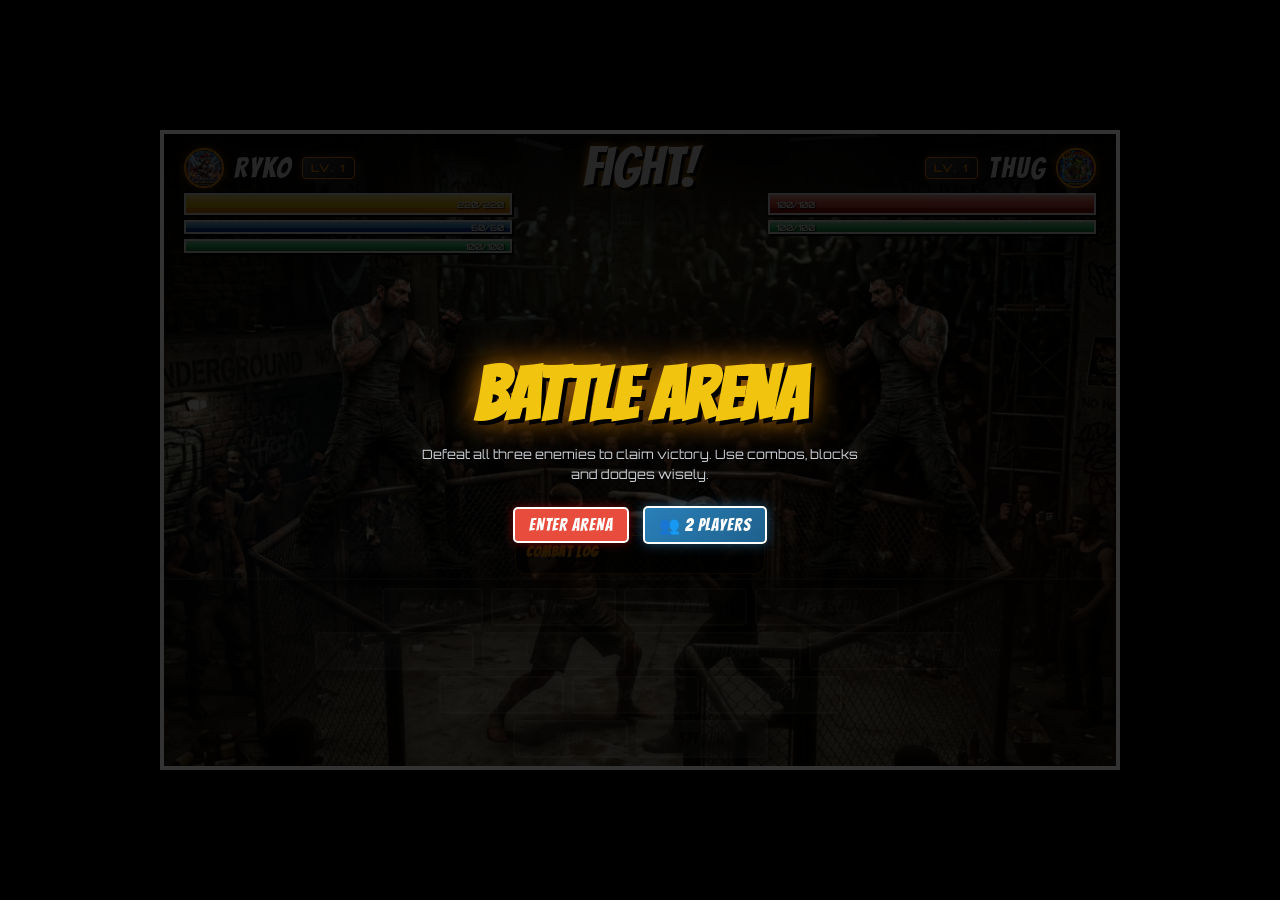
<file: index.html>
<!DOCTYPE html>
<html lang="en">
<head>
    <meta charset="UTF-8">
    <meta http-equiv="refresh" content="0; url=rpg-arena/index.html">
    <title>RPG Arena</title>
    <script>window.location.replace("rpg-arena/index.html");</script>
</head>
<body>
    <a href="rpg-arena/index.html">Open RPG Arena</a>
</body>
</html>
</file>
<file: rpg-arena/style.css>
/* ============================================================
   MINI RPG BATTLE ARENA — Premium fighting-game UI
   (Preserves original sprite/shake/particle styles, adds HUD,
    stamina, expanded controls, states, responsive layout)
   ============================================================ */

:root {
    --primary-color: #ff9900;
    --hero-color: #3498db;
    --monster-color: #e74c3c;
    --health-color: #f1c40f;
    --health-low: #e74c3c;
    --mana-color: #3498db;
    --stamina-color: #2ecc71;
    --font-main: 'Bangers', cursive, sans-serif;
    --font-tech: 'Orbitron', sans-serif;
}

* { box-sizing: border-box; }

/* Universal hidden helper — used by banners, rig layers, panels */
.hidden { display: none !important; }

body {
    margin: 0;
    padding: 0;
    background-color: #000;
    font-family: 'Arial', sans-serif;
    display: flex;
    justify-content: center;
    align-items: center;
    min-height: 100vh;
    color: white;
}

#game-container {
    width: 960px;
    height: 640px;
    max-width: 100vw;
    max-height: 100vh;
    position: relative;
    overflow: hidden;
    display: flex;
    flex-direction: column;
    border: 4px solid #333;
    box-shadow: 0 0 30px #000, inset 0 0 60px rgba(0,0,0,0.5);
    background: #111;
    /* Fighter canvas size (square). Every breakpoint re-tunes it so the head
       always clears the HUD, the feet reach the deck line, and the two
       fighters never overlap. Shadows mirror it via the same variable. */
    --fh: 400px;
}

.arena-bg {
    position: absolute;
    top: 0; left: 0;
    width: 100%; height: 100%;
    object-fit: cover;
    z-index: 1;
}

/* =====================  TOP HUD  ===================== */
#hud {
    position: absolute;
    top: 0; left: 0; right: 0;
    z-index: 10;
    display: flex;
    justify-content: space-between;
    padding: 14px 20px;
    background: linear-gradient(to bottom, rgba(0,0,0,0.85), transparent);
    pointer-events: none;
}

.hud-side { width: 36%; }

.name-plate {
    font-family: var(--font-main);
    font-size: 1.8rem;
    letter-spacing: 2px;
    text-shadow: 2px 2px #000;
    margin-bottom: 5px;
    text-transform: uppercase;
    display: flex;
    align-items: center;
    gap: 10px;
}

.right-side .name-plate { justify-content: flex-end; }

.portrait {
    width: 40px;
    height: 40px;
    border-radius: 50%;
    object-fit: cover;
    border: 2px solid var(--primary-color);
    box-shadow: 0 0 8px rgba(255,153,0,0.5);
    flex-shrink: 0;
}

#combo-display {
    font-family: var(--font-main);
    font-size: 1.5rem;
    color: #ffd97d;
    text-shadow: 2px 2px 0 #000, 0 0 12px rgba(255,153,0,0.9);
    letter-spacing: 2px;
    animation: comboPop 0.35s ease-out;
}
#combo-display.hidden { display: none; }
@keyframes comboPop {
    0% { transform: scale(1.8) rotate(-8deg); opacity: 0; }
    100% { transform: scale(1) rotate(0); opacity: 1; }
}

.level-badge {
    font-family: var(--font-tech);
    font-size: 0.65rem;
    font-weight: 700;
    background: linear-gradient(135deg, #444, #111);
    border: 1px solid var(--primary-color);
    color: var(--primary-color);
    padding: 3px 8px;
    border-radius: 4px;
    text-shadow: none;
    box-shadow: 0 0 8px rgba(255,153,0,0.35);
}

.bar-container {
    position: relative;
    width: 100%;
    height: 22px;
    background: #1a1a1a;
    border: 2px solid #fff;
    box-shadow: 2px 2px 0 #000, inset 0 0 8px rgba(0,0,0,0.8);
    margin-bottom: 5px;
    overflow: hidden;
}

.bar {
    height: 100%;
    width: 100%;
    transition: width 0.35s ease-out;
    position: relative;
}

.bar::after {
    /* subtle glossy highlight */
    content: '';
    position: absolute;
    top: 0; left: 0; right: 0;
    height: 45%;
    background: linear-gradient(to bottom, rgba(255,255,255,0.35), transparent);
}

.health-bar {
    background: linear-gradient(to bottom, #ffe14d, var(--health-color) 50%, #d4ac0d);
    box-shadow: inset 0 -5px rgba(255,100,0,0.5);
}

.health-bar.low {
    background: linear-gradient(to bottom, #ff7675, var(--health-low) 50%, #c0392b);
    animation: lowHealthPulse 0.9s ease-in-out infinite alternate;
}

@keyframes lowHealthPulse {
    from { filter: brightness(1); }
    to   { filter: brightness(1.6); }
}

.mana-bar {
    background: linear-gradient(to bottom, #5dade2, var(--mana-color) 50%, #21618c);
    box-shadow: inset 0 -4px rgba(0,0,150,0.5);
    height: 14px;
}

.stamina-bar {
    background: linear-gradient(to bottom, #58d68d, var(--stamina-color) 50%, #1e8449);
    height: 10px;
}

.mana-bar-container, .stamina-bar-container { height: 14px; }
.mana-bar-container .bar, .stamina-bar-container .bar { height: 100%; }

.right-bar { display: flex; justify-content: flex-end; }
.right-side .health-bar {
    background: linear-gradient(to bottom, #ff8b7a, var(--monster-color) 50%, #922b21);
    box-shadow: inset 0 -5px rgba(150,0,0,0.6);
}
.right-side .health-bar.low { animation: lowHealthPulse 0.9s ease-in-out infinite alternate; }

.bar-value {
    position: absolute;
    right: 6px; top: 50%;
    transform: translateY(-50%);
    font-family: var(--font-tech);
    font-size: 0.55rem;
    font-weight: 700;
    text-shadow: 1px 1px 2px #000;
    z-index: 2;
    pointer-events: none;
}
.right-side .bar-value { right: auto; left: 6px; }

.hud-center {
    width: 20%;
    display: flex;
    flex-direction: column;
    justify-content: flex-start;
    align-items: center;
}

#timer {
    font-family: var(--font-main);
    font-size: 3.4rem;
    color: white;
    text-shadow: 3px 3px 0 #000, 0 0 10px #ff9900;
    margin-top: -8px;
    line-height: 1;
}

#turn-indicator {
    font-family: var(--font-tech);
    font-size: 0.6rem;
    font-weight: 900;
    letter-spacing: 2px;
    color: #7bed9f;
    text-shadow: 0 0 8px rgba(123,237,159,0.8);
    animation: turnBlink 1s ease-in-out infinite alternate;
}
#turn-indicator.enemy-turn { color: #ff6b6b; text-shadow: 0 0 8px rgba(255,107,107,0.8); }
@keyframes turnBlink { from { opacity: 0.55; } to { opacity: 1; } }

/* =====================  FIGHTERS  ===================== */
#fighters-layer {
    position: absolute;
    top: 0; left: 0; width: 100%; height: 100%;
    z-index: 5;
    pointer-events: none;
}

.fighter {
    position: absolute;
    /* Feet land exactly on the control deck's top edge (--deck-h is measured
       from JS; the fallback matches the desktop deck height). */
    bottom: var(--deck-h, 196px);
    height: var(--fh, 400px);
    width: auto;
    filter: drop-shadow(10px 20px 10px rgba(0,0,0,0.8));
    transition: transform 0.1s;
    transform-origin: bottom center;
}

.hero-fighter { left: 5%; --stance-dir: 1; }

.monster-fighter {
    right: 5%;
    transform: scaleX(-1);   /* enemy faces the hero */
    --stance-dir: -1;        /* mirrored stance: leans/bobs opposite the hero */
}

/* Attack frames are driven frame-by-frame from JS */
.fighter.is-kicking,
.fighter.is-punching {
    transition: none !important;
    will-change: transform;
}

/* Enraged monster glow (also overrides the inline hue filter).
   url(#chromakey) is prepended so the file:// fallback (which cannot key the
   canvas) still removes the green screen in this state; over http:// it is a
   no-op because the canvas is already keyed. */
.fighter.enraged {
    filter: url(#chromakey)
            drop-shadow(10px 20px 10px rgba(0,0,0,0.8))
            drop-shadow(0 0 14px rgba(255,40,40,0.95))
            saturate(1.5) hue-rotate(-15deg) !important;
    animation: enragePulse 0.7s ease-in-out infinite alternate;
}
@keyframes enragePulse {
    from { scale: 1; }
    to   { scale: 1.03; }
}

/* Blocking stance glow */
.fighter.blocking { filter: drop-shadow(10px 20px 10px rgba(0,0,0,0.8)) drop-shadow(0 0 10px rgba(80,160,255,0.9)); }

/* Healing glow */
.fighter.healing { filter: drop-shadow(10px 20px 10px rgba(0,0,0,0.8)) brightness(1.7) drop-shadow(0 0 16px rgba(120,255,160,0.9)); }

/* Low-health tired sway */
.fighter.hurt-state { animation: hurtSway 2.4s ease-in-out infinite; }
@keyframes hurtSway {
    0%,100% { rotate: 0deg; }
    50% { rotate: -1.5deg; }
}
.monster-fighter.hurt-state { animation-name: hurtSwayMonster; }
@keyframes hurtSwayMonster {
    0%,100% { rotate: 0deg; }
    50% { rotate: 1.5deg; }
}

/* Screen shake on impact */
#game-container.screen-shake {
    animation: screenShake 0.15s steps(1, end) both;
}
#game-container.screen-shake.heavy {
    animation-name: screenShakeHeavy;
    animation-duration: 0.2s;
}
@keyframes screenShake {
    0%   { transform: translate(-3px, 2px); }
    33%  { transform: translate(3px, -2px); }
    66%  { transform: translate(-2px, -1px); }
    100% { transform: none; }
}
@keyframes screenShakeHeavy {
    0%   { transform: translate(-6px, 4px); }
    25%  { transform: translate(6px, -3px); }
    50%  { transform: translate(-4px, -2px); }
    75%  { transform: translate(2px, 2px); }
    100% { transform: none; }
}

#fx-canvas {
    position: absolute;
    inset: 0;
    width: 100%;
    height: 100%;
    pointer-events: none;
    z-index: 6;
}

/* Hit reactions: whole-body knockback for heavy hits */
.knockback-hero { animation: knockbackHero 0.45s ease-out; }
@keyframes knockbackHero {
    30%  { transform: translateX(-60px) rotate(-10deg); }
    100% { transform: none; }
}
.knockback-monster { animation: knockbackMonster 0.45s ease-out; }
@keyframes knockbackMonster {
    0%   { transform: scaleX(-1); }
    30%  { transform: scaleX(-1) translateX(-60px) rotate(-10deg); }
    100% { transform: scaleX(-1); }
}

/* Sharp upper-body snap for light hits (preserved from original) */
.recoil-hero { animation: recoilHero 0.32s cubic-bezier(.2,.8,.3,1); }
@keyframes recoilHero {
    0%   { transform: none; }
    20%  { transform: translateX(-24px) rotate(-5deg); }
    55%  { transform: translateX(-10px) rotate(-1.5deg); }
    100% { transform: none; }
}
.recoil-monster { animation: recoilMonster 0.32s cubic-bezier(.2,.8,.3,1); }
@keyframes recoilMonster {
    0%   { transform: scaleX(-1); }
    20%  { transform: scaleX(-1) translateX(-24px) rotate(-5deg); }
    55%  { transform: scaleX(-1) translateX(-10px) rotate(-1.5deg); }
    100% { transform: scaleX(-1); }
}

/* Dodge: lean back and slip (no damage) */
.dodge-hero { animation: dodgeHero 0.5s ease-out; }
@keyframes dodgeHero {
    35% { transform: translateX(-45px) skewX(8deg); }
    100% { transform: none; }
}
.dodge-monster { animation: dodgeMonster 0.5s ease-out; }
@keyframes dodgeMonster {
    35% { transform: scaleX(-1) translateX(-45px) skewX(-8deg); }
    100% { transform: scaleX(-1); }
}

/* Block: brace in place */
.brace-hero { animation: braceHero 0.35s ease-out; }
@keyframes braceHero {
    30% { transform: scale(0.96) translateX(-8px); }
    100% { transform: none; }
}
.brace-monster { animation: braceMonster 0.35s ease-out; }
@keyframes braceMonster {
    30% { transform: scaleX(-1) scale(0.96) translateX(-8px); }
    100% { transform: scaleX(-1); }
}

/* Crouch: drop down, stay planted */
.crouch-hero { animation: crouchHero 0.6s ease-out; }
@keyframes crouchHero {
    25%,75% { transform: translateY(60px) scaleY(0.8); }
    100% { transform: none; }
}
.crouch-monster { animation: crouchMonster 0.6s ease-out; }
@keyframes crouchMonster {
    25%,75% { transform: scaleX(-1) translateY(60px) scaleY(0.8); }
    100% { transform: scaleX(-1); }
}

/* KO: fade the kept fallen pose (JS drives the stagger+crumple) */
.ko-hero { animation: koFade 0.8s ease-out forwards; }
.ko-monster { animation: koFade 0.8s ease-out forwards; }
@keyframes koFade {
    from { opacity: 1; }
    to   { opacity: 0.55; }
}

/* Impact text (POW! / BAM! / CRITICAL!) */
.impact-text {
    position: absolute;
    font-family: var(--font-main);
    font-size: 4rem;
    letter-spacing: 3px;
    color: #ffeb3b;
    text-shadow: 4px 4px 0 #000, -2px -2px 0 #c0392b;
    pointer-events: none;
    z-index: 20;
    white-space: nowrap;
    animation: impactPop 0.8s ease-out forwards;
}
.impact-text.kick { color: #ff7a18; font-size: 5rem; }
.impact-text.punch { color: #ffeb3b; font-size: 4rem; }
.impact-text.miss { color: #ecf0f1; font-size: 3rem; text-shadow: 3px 3px 0 #000; }
.impact-text.blocked { color: #74b9ff; font-size: 3rem; }
.impact-text.dodged { color: #55efc4; font-size: 3rem; }
.impact-text.heal { color: #55efc4; font-size: 3rem; }
.impact-text.crit::after {
    content: 'CRITICAL!';
    display: block;
    font-size: 1.4rem;
    text-align: center;
    color: #fff;
}
@keyframes impactPop {
    0%   { transform: translate(-50%, 0) scale(0.3) rotate(-12deg); opacity: 0; }
    20%  { transform: translate(-50%, 0) scale(1.3) rotate(-6deg);  opacity: 1; }
    40%  { transform: translate(-50%, -10px) scale(1) rotate(-6deg); opacity: 1; }
    100% { transform: translate(-50%, -70px) scale(1) rotate(-6deg); opacity: 0; }
}

/* Floating damage numbers */
.damage-numbers-layer {
    position: absolute;
    inset: 0;
    pointer-events: none;
    z-index: 21;
}
.damage-number {
    position: absolute;
    font-family: var(--font-tech);
    font-weight: 900;
    font-size: 1.6rem;
    color: #ffeb3b;
    text-shadow: 2px 2px 0 #000;
    transform: translate(-50%, 0);
    animation: dmgFloat 0.9s ease-out forwards;
    pointer-events: none;
}
.damage-number.crit { font-size: 2.4rem; color: #ff5e00; text-shadow: 0 0 10px rgba(255,94,0,0.9), 2px 2px 0 #000; }
.damage-number.heal-num { color: #55efc4; }
.damage-number.blocked-num { color: #74b9ff; font-size: 1.2rem; }
.damage-number.dodged-num { color: #55efc4; font-size: 1.2rem; }
/* Ultimate (special) big-finish label */
.damage-number.ult-num {
    font-size: 2.2rem;
    color: #ffd700;
    text-shadow: 0 0 14px rgba(255,215,0,0.95), 2px 2px 0 #000;
    animation: dmgFloatHeavy 0.95s ease-out forwards;
}
@keyframes dmgFloat {
    0%   { opacity: 0; transform: translate(-50%, 10px) scale(0.6); }
    20%  { opacity: 1; transform: translate(-50%, -12px) scale(1.15); }
    100% { opacity: 0; transform: translate(-50%, -65px) scale(1); }
}

.shake { animation: shake 0.4s cubic-bezier(.36,.07,.19,.97) both; }
@keyframes shake {
    10%, 90% { margin-left: -5px; }
    20%, 80% { margin-left: 5px; }
    30%, 50%, 70% { margin-left: -10px; }
    40%, 60% { margin-left: 10px; }
}

/* Hurt flash. url(#chromakey) leads the filter chain so the file:// fallback
   (blocked canvas pixel-reads) still loses the green screen while flashing;
   over http:// the canvas is already keyed and it is a no-op. */
.flash-red { filter: url(#chromakey) brightness(2) sepia(1) hue-rotate(-50deg) saturate(5) drop-shadow(10px 20px 10px rgba(0,0,0,0.8)) !important; }

/* =====================  CONTROLS  ===================== */
#controls {
    position: absolute;
    bottom: 0; left: 0; right: 0;
    background: rgba(0,0,0,0.88);
    z-index: 10;
    padding: 8px 12px;
    display: flex;
    flex-direction: column;
    gap: 6px;
    border-top: 2px solid #555;
    backdrop-filter: blur(4px);
}

.control-row {
    display: flex;
    justify-content: center;
    flex-wrap: wrap;
    gap: 8px;
}

.action-btn {
    font-family: var(--font-main);
    font-size: 1.05rem;
    padding: 7px 14px;
    cursor: pointer;
    border: 2px solid #fff;
    border-radius: 5px;
    text-transform: uppercase;
    background: #e74c3c;
    color: white;
    box-shadow: 0 0 10px rgba(255,0,0,0.4);
    transition: all 0.1s;
    letter-spacing: 1px;
}
.action-btn:active:not(:disabled) { transform: scale(0.95); }
.action-btn:disabled {
    filter: grayscale(100%);
    cursor: not-allowed;
    opacity: 0.45;
    box-shadow: none;
}
/* Player's turn but the move is unaffordable (low stamina/mana): keep the
   button's identity (partial colour + type cue), just clearly dimmed — so it
   reads differently from the fully-grey off-turn disabled state. */
.action-btn.insufficient:disabled {
    filter: grayscale(45%) brightness(0.8) saturate(0.7);
    opacity: 0.62;
    outline: 1px dashed rgba(255, 255, 255, 0.28);
    outline-offset: -3px;
}
.action-btn:hover:not(:disabled) { filter: brightness(1.2); transform: translateY(-2px); }
.action-btn:focus-visible { outline: 3px solid var(--primary-color); outline-offset: 2px; }
.action-btn small { font-size: 0.7rem; opacity: 0.75; margin-left: 4px; font-family: var(--font-tech); }

.punch-btn { background: linear-gradient(135deg, #e74c3c, #c0392b); }
.kick-btn  { background: linear-gradient(135deg, #ff9f1a, #e1621b); box-shadow: 0 0 10px rgba(255,140,0,0.5); }
.heavy-btn { background: linear-gradient(135deg, #8e44ad, #6c3483); box-shadow: 0 0 10px rgba(142,68,173,0.5); }
.defend-btn { background: linear-gradient(135deg, #2980b9, #1f618d); box-shadow: 0 0 10px rgba(41,128,185,0.5); }
.heal-btn { background: linear-gradient(135deg, #27ae60, #1e8449); box-shadow: 0 0 10px rgba(39,174,96,0.5); }
.special-btn { background: linear-gradient(135deg, #f1c40f, #d4ac0d); color: #111; box-shadow: 0 0 14px rgba(241,196,15,0.65); }
.special-btn:disabled { color: #111; }

/* =====================  COMBAT LOG  ===================== */
/* Wide screens: centered in the gap BETWEEN the fighters, flush above the
   deck — so no UI panel ever sits on top of a character. */
#combat-log {
    position: absolute;
    bottom: calc(var(--deck-h, 196px) + 4px);
    left: 50%;
    transform: translateX(-50%);
    width: 250px;
    max-height: 150px;
    background: rgba(0,0,0,0.65);
    z-index: 10;
    overflow-y: auto;
    font-size: 0.78rem;
    padding: 8px 10px;
    border: 1px solid rgba(255,153,0,0.35);
    border-radius: 10px;
    pointer-events: auto;
    scrollbar-width: thin;
    scrollbar-color: var(--primary-color) transparent;
}
#combat-log h3 {
    margin: 0 0 5px 0;
    color: var(--primary-color);
    font-family: var(--font-main);
    letter-spacing: 1px;
}
#log-list { list-style: none; padding: 0; margin: 0; }
#log-list li {
    margin-bottom: 5px;
    border-left: 3px solid #7f8c8d;
    padding-left: 6px;
    line-height: 1.35;
    animation: logSlide 0.25s ease-out;
}
#log-list li.player-log { border-left-color: var(--hero-color); }
#log-list li.enemy-log { border-left-color: var(--monster-color); }
#log-list li.crit-log { border-left-color: var(--primary-color); color: #ffd97d; }
#log-list li.system-log { border-left-color: var(--stamina-color); color: #a9dfbf; font-style: italic; }
#log-list li.heal-log { border-left-color: #2ecc71; color: #a9dfbf; }
@keyframes logSlide { from { opacity: 0; transform: translateX(-8px); } to { opacity: 1; transform: none; } }

/* =====================  OVERLAY  ===================== */
#overlay {
    position: absolute;
    top: 0; left: 0; right: 0; bottom: 0;
    background: rgba(0,0,0,0.85);
    z-index: 100;
    display: flex;
    flex-direction: column;
    justify-content: center;
    align-items: center;
}
#overlay.hidden { display: none; }
.overlay-content { text-align: center; }
#overlay-message {
    font-family: var(--font-main);
    font-size: 6rem;
    color: #e74c3c;
    text-shadow: 4px 4px 0 #fff, 0 0 30px rgba(231,76,60,0.7);
    margin: 0 0 16px 0;
}
#overlay-message.victory { color: #f1c40f; text-shadow: 4px 4px 0 #000, 0 0 30px rgba(241,196,15,0.8); }
#overlay-message.start { color: #f1c40f; font-size: 4.6rem; text-shadow: 4px 4px 0 #000, 0 0 30px rgba(255,153,0,0.8); }

#overlay-sub {
    font-family: var(--font-tech);
    font-size: 0.8rem;
    line-height: 1.6;
    max-width: 440px;
    color: #cbd0d6;
    margin: -6px 0 22px 0;
}
#overlay-sub.hidden { display: none; }

#victory-stats {
    font-family: var(--font-tech);
    font-size: 0.9rem;
    margin-bottom: 22px;
    background: rgba(255,255,255,0.06);
    border: 1px solid rgba(255,153,0,0.4);
    border-radius: 8px;
    padding: 14px 26px;
    display: inline-block;
}
#victory-stats.hidden { display: none; }
.stat-row { display: flex; justify-content: space-between; gap: 30px; margin: 6px 0; }
.stat-row span:last-child { color: var(--primary-color); font-weight: 700; }

#controls.overlay-open { opacity: 0.3; pointer-events: none; }

/* =====================  RESPONSIVE  ===================== */
/* Mid-size windows (960x640 arena): cap the fighter so its head always
   clears the HUD — placed BEFORE the small-screen block so that block wins. */
@media (max-width: 1599px) {
    #game-container { --fh: 330px; }
}

/* Phones / tablets / short windows: full-bleed arena, compact HUD, fighters
   shrink with the viewport (never wider than the half they occupy) and the
   log moves to the top so nothing covers the characters. */
@media (max-width: 820px), (max-height: 640px) {
    #game-container {
        width: 100vw;
        height: 100vh;
        border-width: 0;
        --fh: min(330px, 44vw, 40vh);
    }
    .name-plate { font-size: 1.2rem; }
    .level-badge { font-size: 0.5rem; padding: 2px 5px; }
    .bar-container { height: 16px; }
    .bar-value { font-size: 0.45rem; }
    #timer { font-size: 2.2rem; }
    #turn-indicator { font-size: 0.5rem; }
    .fighter { min-height: 170px; }
    .action-btn { font-size: 0.82rem; padding: 6px 9px; }
    .action-btn small { display: none; }
    #combat-log {
        width: 44%;
        max-height: 110px;
        font-size: 0.68rem;
        top: 148px;
        bottom: auto;
        left: 0;
        transform: none;
        border-radius: 0 0 10px 0;
    }
    .impact-text { font-size: 2.6rem; }
    .impact-text.kick { font-size: 3.2rem; }
    .damage-number { font-size: 1.2rem; }
    #overlay-message { font-size: 3.4rem; }
}

/* Wide screens (incl. wide-but-short windows) keep the log centered in the
   gap between the fighters, flush above the deck — never on a character. */
@media (min-width: 821px) {
    #combat-log {
        top: auto;
        bottom: calc(var(--deck-h, 196px) + 4px);
        left: 50%;
        transform: translateX(-50%);
        border-radius: 10px;
    }
}

/* >=1600 windows get the tall 1120x700 arena. Only when the window height
   clips the container below ~687px must the fighter shrink to keep its head
   under the HUD (120vh - 426px solves feet - 0.83H > HUD bottom exactly). */
@media (min-width: 1600px) and (max-height: 700px) {
    #game-container { --fh: min(400px, calc(120vh - 426px)); }
}

@media (max-width: 520px) {
    .hud-side { width: 42%; }
    .hud-center { width: 16%; }
    #timer { font-size: 1.5rem; }
    /* Portrait phones: keep every move a comfortable thumb target. Height is
       the binding constraint (width wraps), so guarantee 40px tall — the deck
       is measured from this, and portrait has ample vertical room. */
    .action-btn { font-size: 0.7rem; padding: 5px 6px; letter-spacing: 0; min-height: 40px; min-width: 44px; }
    #combat-log { max-height: 90px; }
}

/* ============================================================
   PHASE 2 — Fight polish: rig layers, floor shadows, reactions,
   hit-stop, banners, arena lighting, danger/enrage overlays.
   All motion that fights the rig is JS-driven (standalone CSS
   transform props + inline poses), so these rules deliberately
   avoid animating `transform` on fighters.
   ============================================================ */

/* Fight-stance idle: a livelier "on the balls of the feet" bob with a gentle
   forward/back weight-shift and micro-rotation, so both fighters read as
   squared-up and ready instead of standing still.
   Deliberately animates the STANDALONE transform props (translate/rotate),
   which compose with the JS inline poses, so idle sway never fights the
   per-frame attack/stance transforms. */
.fighter { animation: fighterStance 3.2s ease-in-out infinite; }

/* Face-off stance: the two sides mirror their weight-shift and run slightly
   out of phase (`--stance-dir` set per side above flips the lean; the monster
   gets a phase offset), so they read as opponents squaring up rather than
   copies bobbing in lock-step. Only `animation-delay` is overridden per side —
   never the animation-name — so enrage/hurt/low-HP keep their own keyframes. */
.fighter.hero-fighter    { animation-delay: 0s; }
.fighter.monster-fighter { animation-delay: -1.15s; }

/* Idle: a calm breath (chest scale about the planted feet) layered over a
   gentle left/right weight-shift and micro-rotation. Scaling uses the
   bottom-centre origin, so the feet stay welded to the deck while the chest
   rises — no floating. */
@keyframes fighterStance {
    0%   { translate: 0 0;                                        rotate: 0deg;                                  scale: 1 1; }
    22%  { translate: calc(var(--stance-dir, 1) * 1.3px) -1.3px;  rotate: calc(var(--stance-dir, 1) * -0.4deg);  scale: 1.004 0.998; }
    50%  { translate: 0 -2.3px;                                   rotate: 0deg;                                  scale: 1.012 1.006; }
    78%  { translate: calc(var(--stance-dir, 1) * -1.3px) -1.3px; rotate: calc(var(--stance-dir, 1) * 0.4deg);   scale: 1.004 0.998; }
    100% { translate: 0 0;                                        rotate: 0deg;                                  scale: 1 1; }
}

/* JavaScript-driven motion: nobody may fight the per-frame poses */
.fighter.is-active {
    transition: none !important;
    will-change: transform;
}

/* Low-HP (< 26%) urgent wobble — wins over hurt-state (later in file) */
.fighter.low-hp { animation: hurtBreath 0.9s ease-in-out infinite; }
@keyframes hurtBreath {
    0%, 100% { rotate: 0deg; scale: 1; }
    50%      { rotate: -0.8deg; scale: 0.99 0.97; }
}

/* ---------- Rig overlay layers (head / front-arm) ---------- */
.rig-layer {
    pointer-events: none;
    z-index: 2;
    transition: none !important;
    will-change: transform;
}
.rig-layer.hidden { display: none; }
.rig-head.head-enraged {
    animation: headEnrage 0.55s ease-in-out infinite alternate;
}
@keyframes headEnrage {
    from { filter: drop-shadow(0 0 5px rgba(255,60,40,0.75)); }
    to   { filter: drop-shadow(0 0 16px rgba(255,60,40,1)); }
}

/* Head snap flash on big hits (animation overrides the inline filter) */
.rig-head.head-flash { animation: headFlash 0.18s ease-out; }
@keyframes headFlash {
    from { filter: brightness(2.4) saturate(0.2); }
    to   { filter: brightness(1); }
}

/* ---------- Floor shadows ----------
   Two stacked ellipses anchored to the deck (NOT to the body): a WIDE soft
   "weight" shadow and a TIGHT dark "contact" shadow that reads as the shoes
   meeting the floor. Both are driven by --sh-scale / --sh-op, which
   FighterSprite.setPose() updates from the body's vertical offset, so the
   shadow shrinks/fades/softens as the fighter rises and returns on landing.
   Their lower half is naturally hidden by the deck panel, like a shadow cast
   against a floor edge. */
.fighter-shadow {
    position: absolute;
    bottom: calc(var(--deck-h, 196px) - 17px);
    height: 34px;
    width: var(--fh, 400px);   /* mirrors the fighter canvas so it stays centred */
    z-index: 1;
    display: flex;
    justify-content: center;
    align-items: flex-end;
    pointer-events: none;
    --sh-scale: 1;             /* horizontal spread (jump shrinks, crouch widens) */
    --sh-op: 1;                /* opacity (jump fades out) */
    --sh-x: 0px;               /* horizontal follow of the body (lunges / footwork) */
    transform: translateX(var(--sh-x));
}
.fighter-shadow.hero-shadow { left: 5%; }
.fighter-shadow.monster-shadow { right: 5%; }
/* Wide body-weight shadow */
.fighter-shadow .shadow-ellipse {
    width: 212px;
    height: 100%;
    border-radius: 50%;
    background: radial-gradient(ellipse at center, rgba(0,0,0,0.5), rgba(0,0,0,0.12) 55%, transparent 72%);
    filter: blur(2px);
    transform: scaleX(var(--sh-scale));
    opacity: var(--sh-op);
}
/* Tight contact shadow right under the shoes */
.fighter-shadow .shadow-contact {
    position: absolute;
    bottom: 8px;
    width: 132px;
    height: 16px;
    border-radius: 50%;
    background: radial-gradient(ellipse at center, rgba(0,0,0,0.74), rgba(0,0,0,0.30) 58%, transparent 82%);
    filter: blur(1.3px);
    transform: scaleX(var(--sh-scale));
    opacity: var(--sh-op);
}
/* While the fighter is airborne without a driven pose (KO stagger) it shivers */
.fighter-shadow.floated .shadow-ellipse,
.fighter-shadow.floated .shadow-contact { animation: shadowPulse 0.5s ease-out infinite alternate; }
@keyframes shadowPulse {
    from { transform: scaleX(1); opacity: 0.9; }
    to   { transform: scaleX(0.62); opacity: 0.35; }
}

/* ---------- Damage numbers: heavy + extra labels ---------- */
.damage-number.heavy-num {
    font-size: 1.15rem;
    color: #ffffff;
    text-shadow: 0 0 8px rgba(255,255,255,0.85), 2px 2px 0 #000;
    animation: dmgFloatHeavy 0.95s ease-out forwards;
}
.damage-number.heavy-num::before {
    content: 'HEAVY HIT';
    display: block;
    font-size: 1rem;
    letter-spacing: 1px;
    color: #ffeb3b;
    text-align: center;
    text-shadow: 2px 2px 0 #000;
}
.damage-number.crit::before {
    content: 'CRITICAL!';
    display: block;
    font-size: 0.95rem;
    letter-spacing: 1px;
    color: #fff;
    text-align: center;
    text-shadow: 2px 2px 0 #000;
}
@keyframes dmgFloatHeavy {
    0%   { opacity: 0; transform: translate(-50%, 16px) scale(0.4) rotate(-4deg); }
    18%  { opacity: 1; transform: translate(-50%, -18px) scale(1.5) rotate(-4deg); }
    100% { opacity: 0; transform: translate(-50%, -88px) scale(1.05) rotate(2deg); }
}

/* ---------- Round / opponent transition banners ---------- */
.round-banner {
    position: absolute;
    inset: 0;
    display: flex;
    align-items: center;
    justify-content: center;
    pointer-events: none;
    z-index: 30;
    font-family: var(--font-main);
    font-size: 5.2rem;
    letter-spacing: 6px;
    color: var(--primary-color);
    text-shadow: 4px 4px 0 #000, 0 0 26px rgba(255,153,0,0.85);
    opacity: 0;
}
.round-banner.show { animation: bannerIn 1.25s ease-out forwards; }
.round-banner.ready { color: #7bed9f; text-shadow: 4px 4px 0 #000, 0 0 26px rgba(123,237,159,0.85); }
.round-banner.next { color: #ffeb3b; text-shadow: 4px 4px 0 #000, 0 0 26px rgba(255,235,59,0.85); }
@keyframes bannerIn {
    0%   { opacity: 0; transform: scale(1.7); letter-spacing: 20px; }
    14%  { opacity: 1; transform: scale(1); letter-spacing: 6px; }
    80%  { opacity: 1; transform: scale(1); letter-spacing: 6px; }
    100% { opacity: 0; transform: scale(1.04); letter-spacing: 8px; }
}

/* ---------- Arena lighting / atmosphere ---------- */
.arena-lighting {
    position: absolute;
    inset: 0;
    z-index: 2;
    pointer-events: none;
    background:
        radial-gradient(ellipse 60% 45% at 50% 14%, rgba(255,200,90,0.12), transparent 70%),
        radial-gradient(ellipse 35% 60% at 16% 58%, rgba(90,140,255,0.10), transparent 70%),
        radial-gradient(ellipse 40% 55% at 84% 62%, rgba(255,90,60,0.08), transparent 70%),
        linear-gradient(to top, rgba(15,4,0,0.5), transparent 55%);
    mix-blend-mode: screen;
}

/* ---------- Screen-wide pause during hit-stop ---------- */
#game-container.hit-stop * { animation-play-state: paused !important; }

/* ---------- Enrage blast ---------- */
#game-container.enrage-boom::after {
    content: '';
    position: absolute;
    inset: 0;
    z-index: 25;
    pointer-events: none;
    background: radial-gradient(ellipse at 68% 40%, rgba(255,40,20,0.5), transparent 62%);
    animation: enrageFlash 0.9s ease-out forwards;
}
@keyframes enrageFlash { from { opacity: 1; } to { opacity: 0; } }

/* ---------- Player danger vignette ---------- */
#game-container.player-low::before {
    content: '';
    position: absolute;
    inset: 0;
    z-index: 24;
    pointer-events: none;
    background: radial-gradient(ellipse at center, transparent 44%, rgba(200,20,20,0.38));
    animation: dangerPulse 1.1s ease-in-out infinite alternate;
}
@keyframes dangerPulse { from { opacity: 0.45; } to { opacity: 1; } }

/* ---------- Critical health bar ---------- */
.health-bar.critical {
    animation: criticalPulse 0.55s ease-in-out infinite alternate;
    box-shadow: inset 0 0 8px 2px rgba(231, 76, 60, 0.9);
}
@keyframes criticalPulse {
    from { filter: brightness(1); }
    to   { filter: brightness(1.6) saturate(1.3); }
}

/* ---------- Combo milestones ---------- */
#combo-display.milestone {
    color: #ff5e00;
    font-size: 2rem;
    text-shadow: 2px 2px 0 #000, 0 0 16px rgba(255,94,0,0.95);
}
#combo-display.milestone-max {
    color: #ffd700;
    font-size: 2.4rem;
    text-shadow: 0 0 4px #fff, 2px 2px 0 #000, 0 0 24px rgba(255,215,0,1);
}

/* Large screens scale the arena up a touch */
@media (min-width: 1600px) {
    #game-container { width: 1120px; height: 700px; }
}

/* Small-screen addenda — keep shadows + banners in proportion */
@media (max-width: 820px), (max-height: 640px) {
    .fighter-shadow { height: 26px; bottom: calc(var(--deck-h, 160px) - 13px); }
    .fighter-shadow .shadow-ellipse { width: 150px; }
    .fighter-shadow .shadow-contact { width: 94px; height: 12px; bottom: 6px; }
    .round-banner { font-size: 3.4rem; }
    .damage-number.heavy-num { font-size: 0.95rem; }
    .arena-lighting {
        background:
            radial-gradient(ellipse 65% 42% at 50% 12%, rgba(255,200,90,0.12), transparent 70%),
            linear-gradient(to top, rgba(15,4,0,0.5), transparent 55%);
    }
}

/* Narrow + short windows (landscape phones/tablets, square small windows):
   the arena band between HUD and deck has no room left for a log without
   covering a fighter, so it is hidden there. Portrait phones/tablets and any
   wide window keep it (their fighters never reach the log box). */
@media (max-width: 820px) and (max-height: 640px) {
    #combat-log { display: none; }
}

/* Landscape phones / very short windows: the fighters are bottom-anchored to
   the deck, so the only way to keep their painted heads clear of the HUD is to
   collapse the HUD into a slim strip (short-screen priority: fighters >
   controls > HUD). Portraits and badges shrink; the deck keeps its size. */
@media (max-height: 520px) {
    #hud { padding: 4px 10px; }
    .hud-side { width: 37%; }
    .hud-center { width: 26%; }
    .name-plate { font-size: 0.95rem; letter-spacing: 1px; margin-bottom: 1px; gap: 5px; }
    .level-badge { font-size: 0.42rem; padding: 1px 4px; border-width: 1px; }
    .portrait { width: 24px; height: 24px; border-width: 1px; }
    .bar-container { height: 11px; margin-bottom: 2px; }
    .mana-bar-container, .stamina-bar-container { height: 8px; }
    .bar-value { font-size: 0.38rem; }
    #timer { font-size: 1.8rem; margin-top: -2px; }
    #turn-indicator { font-size: 0.48rem; letter-spacing: 1px; }
    #combo-display { font-size: 1.1rem; }
    /* Keep the log off the (now-taller) arena band on wide-short screens */
    #combat-log { max-height: 96px; }
}

/* ============================================================
   PHASE 6 — Local 2-player versus mode.
   The turn-based UI (#controls) is swapped for a two-column key
   legend (#versus-controls) that shares the same bottom deck, so
   --deck-h keeps anchoring both fighters correctly.
   ============================================================ */
.versus-btn {
    background: linear-gradient(135deg, #2980b9, #1f618d);
    box-shadow: 0 0 12px rgba(41,128,185,0.6);
    margin-left: 10px;
}

#versus-controls {
    position: absolute;
    bottom: 0; left: 0; right: 0;
    background: rgba(0,0,0,0.9);
    z-index: 10;
    padding: 8px 12px;
    display: flex;
    align-items: flex-start;
    justify-content: center;
    gap: 26px;
    border-top: 2px solid #555;
    backdrop-filter: blur(4px);
}
#versus-controls.hidden { display: none; }

.vc-side { min-width: 0; }
.vc-title {
    font-family: var(--font-main);
    font-size: 1rem;
    margin: 0 0 4px 0;
    letter-spacing: 1px;
    text-align: center;
}
.vc-title.p1 { color: #3498db; }
.vc-title.p2 { color: #e74c3c; }
.vc-grid {
    display: grid;
    grid-template-columns: repeat(5, auto);
    gap: 3px 10px;
    font-family: var(--font-tech);
    font-size: 0.68rem;
    color: #d7dbdf;
    white-space: nowrap;
}
.vc-grid b {
    display: inline-block;
    min-width: 15px;
    margin-right: 3px;
    padding: 0 3px;
    border: 1px solid rgba(255,255,255,0.45);
    border-radius: 3px;
    background: rgba(255,255,255,0.08);
    color: #fff;
    text-align: center;
}
.vc-exit {
    align-self: center;
    background: linear-gradient(135deg, #7f8c8d, #566573);
    box-shadow: 0 0 10px rgba(127,140,141,0.5);
    font-size: 0.85rem;
    padding: 6px 12px;
}

/* Versus mode overrides */
#game-container.versus-mode #controls { display: none !important; }
#game-container.versus-mode #versus-controls { display: flex; }
#game-container.versus-mode .mana-bar-container { display: none; }
#game-container.versus-mode .fighter { transition: none !important; }
#game-container.versus-mode .fighter.vs-busy { animation: none; }
/* Versus is fully delta-time/JS driven (independent per fighter), so the shared
   CSS idle stance is switched off there. Hurt/low-HP keep their keyframes when
   the fighter is not busy. */
#game-container.versus-mode .fighter:not(.low-hp):not(.hurt-state) { animation-name: none; }
#game-container.versus-mode #turn-indicator { display: none; }

/* Optional 2-player input trace (off unless ?vsdebug / setDebug(true)) */
#vs-debug {
    position: absolute;
    top: 8px;
    left: 8px;
    z-index: 40;
    max-width: 320px;
    padding: 6px 9px;
    border: 1px solid rgba(255,255,255,0.35);
    border-radius: 5px;
    background: rgba(8, 10, 20, 0.72);
    color: #bfe9ff;
    font-family: ui-monospace, Menlo, Consolas, monospace;
    font-size: 0.66rem;
    line-height: 1.35;
    white-space: pre-line;
    pointer-events: none;
    text-shadow: 0 1px 2px rgba(0,0,0,0.8);
}
#vs-debug.hidden { display: none; }

@media (max-width: 820px), (max-height: 640px) {
    #versus-controls { gap: 10px; padding: 6px 8px; }
    .vc-title { font-size: 0.8rem; }
    .vc-grid { gap: 2px 6px; font-size: 0.58rem; }
    .vc-exit { font-size: 0.7rem; padding: 5px 8px; }
}
@media (max-width: 520px) {
    .vc-grid { grid-template-columns: repeat(3, auto); }
}

/* Accessibility: respect the OS "reduce motion" preference. The idle stance is
   slowed and shrunk to a near-still breath, and looping cosmetic motion (shadow
   shiver, low-HP wobble) is switched off. Gameplay-critical motion (attacks,
   hits, jumps) is unaffected. */
@media (prefers-reduced-motion: reduce) {
    .fighter { animation-duration: 6.4s; }
    .fighter.low-hp { animation: none; }
    .fighter-shadow.floated .shadow-ellipse,
    .fighter-shadow.floated .shadow-contact { animation: none; }
    .fighter.enraged { animation: none; }
}
</file>
